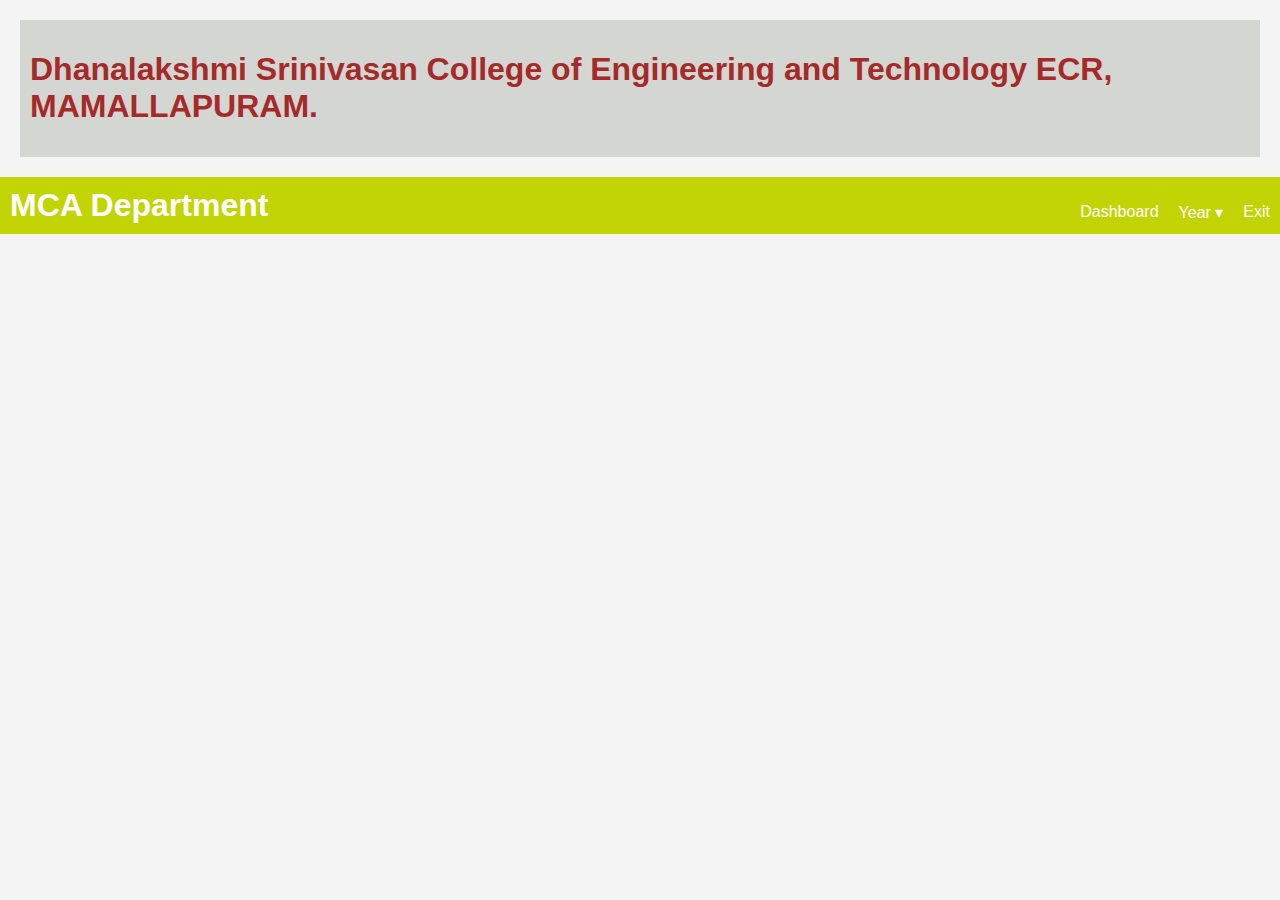
<file: index.html>
<!DOCTYPE html>
<html lang="en">
<head>
    <meta charset="UTF-8">
    <meta name="viewport" content="width=device-width, initial-scale=1.0">
    <title>MCA Department Attendance</title>
    <link rel="stylesheet" href="styles.css">
    <link rel="html" href="record.html">
</head>
<body>
<header>
    <section class="clg">
   <h1 style="color: brown;">
        Dhanalakshmi Srinivasan College of Engineering and Technology ECR, MAMALLAPURAM.
    </h1> 
</section>
</header>

    <!-- Navigation Bar -->
  
    <nav>
        <h1>MCA Department</h1>
        <ul>
            <li><a href="#">Dashboard</a></li>
            <li class="dropdown">
                <a href="#" class="dropbtn">Year ▾</a>
                <ul class="dropdown-content">
                    <li><a href="login.html">1st Year</a></li>
                    <li><a href="record.html?year=mca2">2nd Year</a></li>
                </ul>
            </li>
            <li><a href="#">Exit</a></li>
        </ul>
    </nav>
    <script src="script.js"></script>
</body>
</html>
</file>
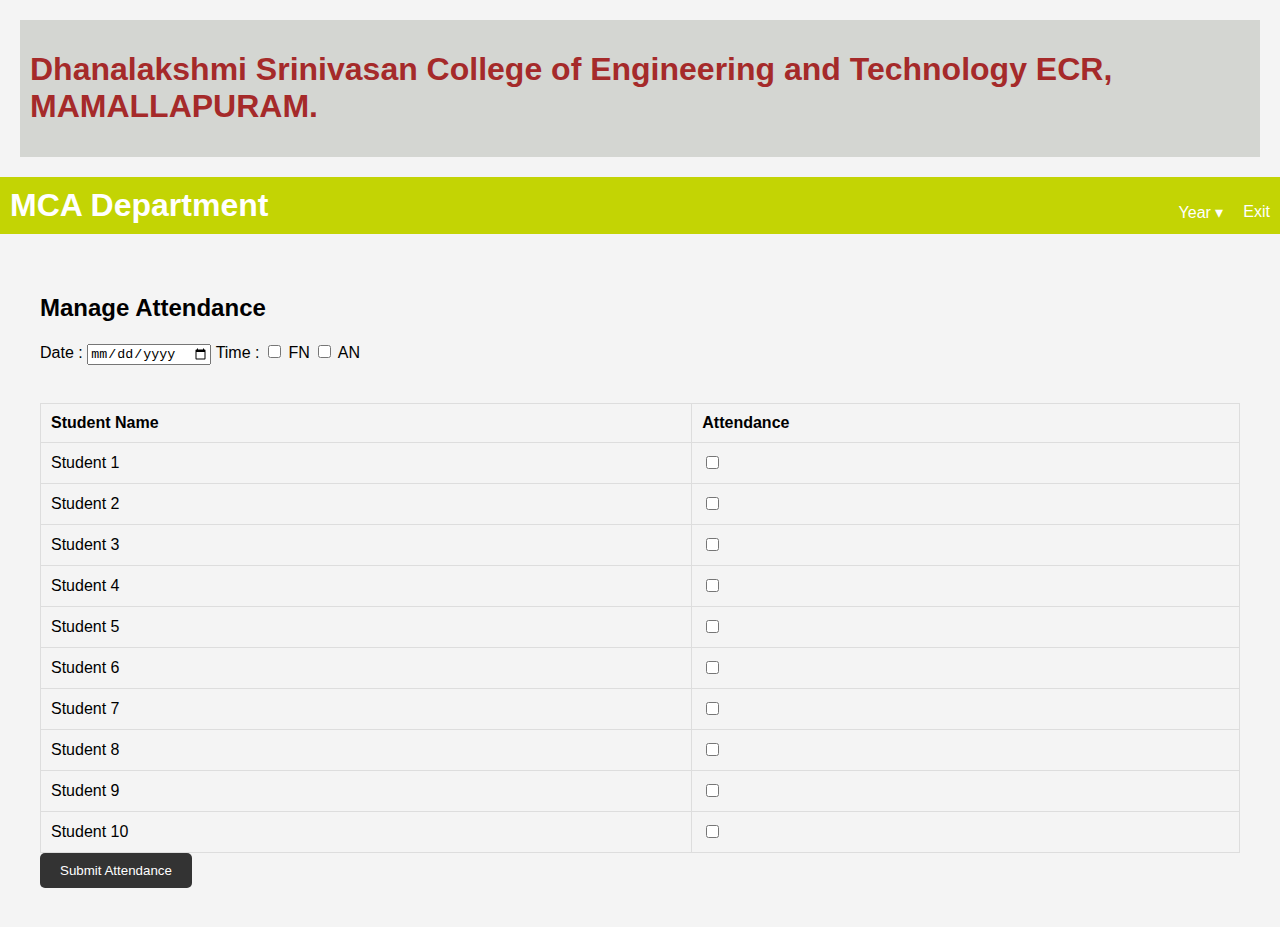
<file: first-year.html>
<!DOCTYPE html>
   <html lang="en">
   <head>
    <meta charset="UTF-8">
    <meta name="viewport" content="width=device-width, initial-scale=1.0">
    <title>Mca Attendance</title>
    <link rel="stylesheet" href="styles.css">

   </head>
   
   <body>
    <header>
        <section class="clg">
       <h1 style="color: brown;">
            Dhanalakshmi Srinivasan College of Engineering and Technology ECR, MAMALLAPURAM.
        </h1> 
    </section>
    </header>
    <nav>
        <h1>MCA Department</h1>
        <ul>
            <li class="dropdown">
                <a href="#" class="dropbtn">Year ▾</a>
                <ul class="dropdown-content">
                    <li><a href="first-year.html?year=1year">1st Year</a></li>
                    <li><a href="record.html?year=2year">2nd Year</a></li>
                </ul>
            </li>
            <li><a href="index.html">Exit</a></li>
        </ul>
    </nav>

    <!-- Attendance Management Section -->
   <section id="attendance-management">
    <h2>Manage Attendance</h2>
    <form id="attendance-form">
       
        <label for="date">Date :</label>
        <input type="date" id="date" name="date">

        <label for="time">Time :</label>
        <input type="checkbox" id="morning" name="time" value="morning">
        <label for="morning">FN</label>

        <input type="checkbox" id="afternoon" name="time" value="afternoon">
        <label for="afternoon">AN</label><br><br>
    
        <table id="student-table">
            <thead>
                <tr>
                    <th>Student Name</th>
                    <th>Attendance</th>
                </tr>
            </thead>
            <tbody>
                <tr>
                    <td>Student 1</td>
                    <td><input type="checkbox" name="attendance" value="1"></td>
                </tr>
                <tr>
                    <td>Student 2</td>
                    <td><input type="checkbox" name="attendance" value="1"></td>
                </tr>
                <tr>
                    <td>Student 3</td>
                    <td><input type="checkbox" name="attendance-3" value="1"></td>
                </tr>
                <tr>
                    <td>Student 4</td>
                    <td><input type="checkbox" name="attendance-4" value="1"></td>
                </tr>
                <tr>
                    <td>Student 5</td>
                    <td><input type="checkbox" name="attendance-5" value="1"></td>
                </tr>
                <tr>
                    <td>Student 6</td>
                    <td><input type="checkbox" name="attendance-6" value="1"></td>
                </tr>
                <tr>
                    <td>Student 7</td>
                    <td><input type="checkbox" name="attendance-7" value="1"></td>
                </tr>
                <tr>
                    <td>Student 8</td>
                    <td><input type="checkbox" name="attendance-8" value="1"></td>
                </tr>
                <tr>
                    <td>Student 9</td>
                    <td><input type="checkbox" name="attendance-9" value="1"></td>
                </tr>
                <tr>
                    <td>Student 10</td>
                    <td><input type="checkbox" name="attendance-10" value="1"></td>
                </tr>
                <!-- Add more rows as needed -->
            </tbody>
        </table>

        <button type="submit">Submit Attendance</button>
    </form>
</section>

<script src="script.js"></script>
   </body>
   </html>
</file>
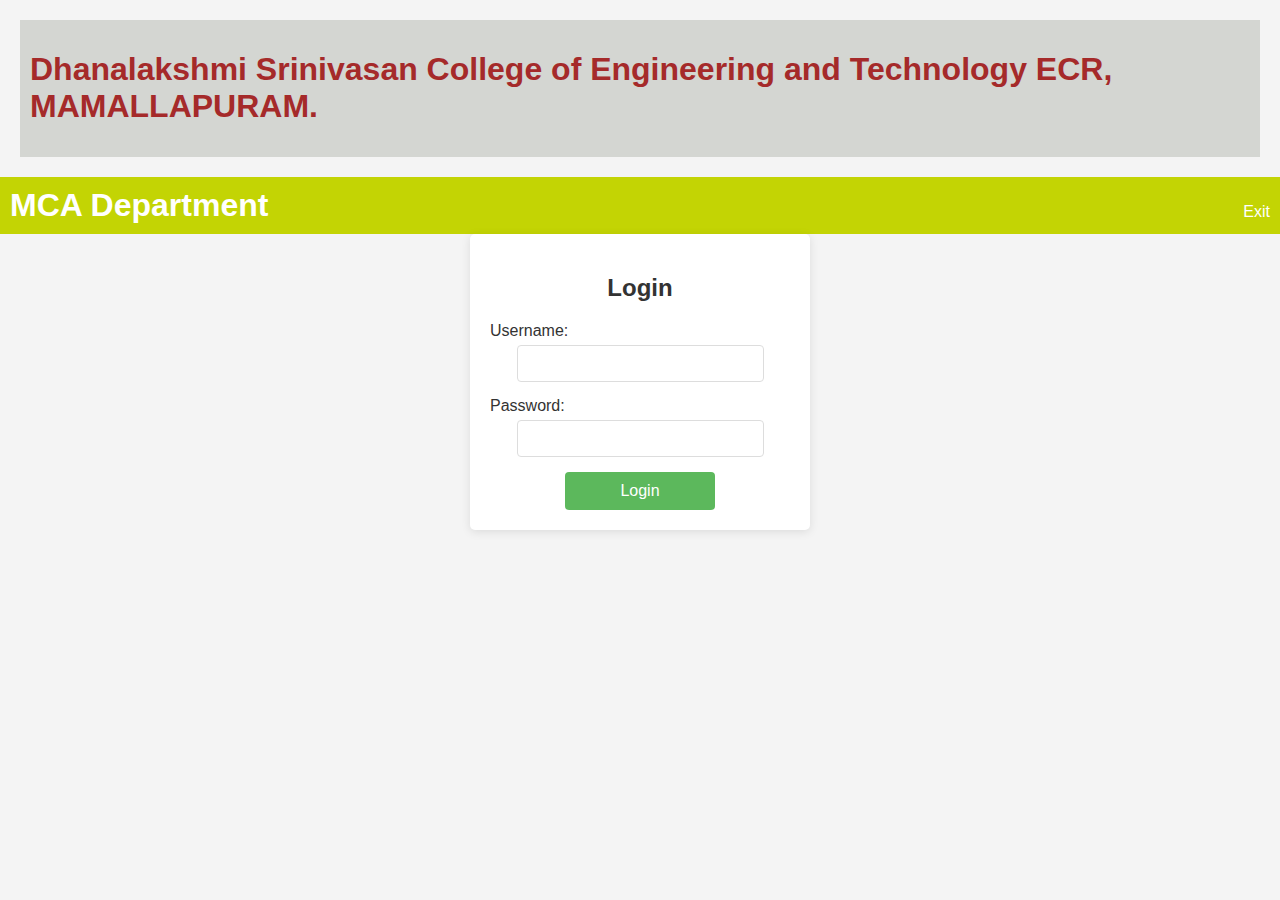
<file: login.html>
<!DOCTYPE html>
<html lang="en">
<head>
    <meta charset="UTF-8">
    <meta name="viewport" content="width=device-width, initial-scale=1.0">
    <title>Login Page</title>
    <link rel="stylesheet" href="styles.css">
</head>

<body>
    <header>
        <section class="clg">
       <h1 style="color: brown;">
            Dhanalakshmi Srinivasan College of Engineering and Technology ECR, MAMALLAPURAM.
        </h1> 
    </section>
    </header>
    <nav>
        <h1>MCA Department</h1>
        <ul>
            <li><a href="index.html">Exit</a></li>
        </ul>
    </nav>



    <div class="login-container">
        <h2>Login</h2>
        <form id="login-form">
        
            <label for="username">Username:</label>
            <input type="text" id="username" name="username" required>

            <label for="password">Password:</label>
            <input type="password" id="password" name="password" required>

            <input type="submit" value="Login">
        </form>
    </div>

    <script src="script.js"></script>
</body>
</html>
</file>
<file: styles.css>
body {
    font-family: Arial, sans-serif;
    margin: 0;
    padding: 0;
    background-color: #f4f4f4;
}

.clg{
    background-color: #d4d6d2;
    display: flex;
    justify-content: center;
    align-items: center;
    padding: 10px;
}
nav {
    background-color: #c3d404;
    color: white;
    padding: 10px;
   
}

nav h1 {
    display: inline-block;
    margin: 0;
}

nav ul {
    list-style: none;
    float: right;
    display: flex;
    justify-content: center;
    align-items: center;
}

nav ul li {
    display: inline-block;
    margin-left: 20px;
}

nav ul li a {
    color: white;
    text-decoration: none;
    display: flex;
    justify-content: center;
    align-items: center;   
}

.dropdown {
    position: relative;
    display: inline-block;
}

.dropbtn {
    cursor: pointer;
}

.dropdown-content {
    display: none;
    position: absolute;
    background-color: #f9f5f5;
    min-width: 160px;
    box-shadow: 0px 8px 16px 0px rgba(0,0,0,0.2);
    z-index: 1;
    list-style: none;
    padding: 0;
    margin: 0;
}

.dropdown-content li a {
    color: rgb(7, 7, 7);
    padding: 10px;
    text-decoration: none;
    display: block;
}

.dropdown-content li a:hover {
    background-color: #c3f706;
}

.dropdown:hover .dropdown-content {
    display: block;
    margin: auto;
}

section {
    padding: 20px;
    margin: 20px;
}

.card {
    background-color: white;
    padding: 20px;
    border-radius: 5px;
    margin-bottom: 20px;
    box-shadow: 0px 0px 10px rgba(0, 0, 0, 0.1);
}

table {
    width: 100%;
    border-collapse: collapse;
    margin-top: 20px;
}

table, th, td {
    border: 1px solid #ddd;
}

th, td {
    padding: 10px;
    text-align: left;
}

button {
    background-color: #333;
    color: white;
    padding: 10px 20px;
    border: none;
    border-radius: 5px;
    cursor: pointer;
}

button:hover {
    background-color: #555;
}


/* login page */

.login-container {
    background-color: #fff;
    padding: 20px;
    border-radius: 5px;
    box-shadow: 0 2px 10px rgba(0, 0, 0, 0.1);
    width: 300px;
    display: block;
    margin: auto;
    
}

.login-container h2 {
    text-align: center;
    margin-bottom: 20px;
    color: #333;
}

.login-container label {
    display: block;
    margin-bottom: 5px;
    color: #333;
}

.login-container input[type="text"],
.login-container input[type="password"] {
    width: 75%;
    padding: 10px;
    display: block;
    margin: 0 auto;
    margin-bottom: 15px;
    border: 1px solid #ddd;
    border-radius: 4px;
}

.login-container input[type="submit"] {
    width: 50%;
    padding: 10px;
    display: block;
    margin: 0 auto;
    background-color: #5cb85c;
    border: none;
    border-radius: 4px;
    color: white;
    font-size: 16px;
    cursor: pointer;
    
}

.login-container input[type="submit"]:hover {
    background-color: #4cae4c;
}

.login-container .error {
    color: red;
    margin-bottom: 10px;
    display: none; 
}
</file>
